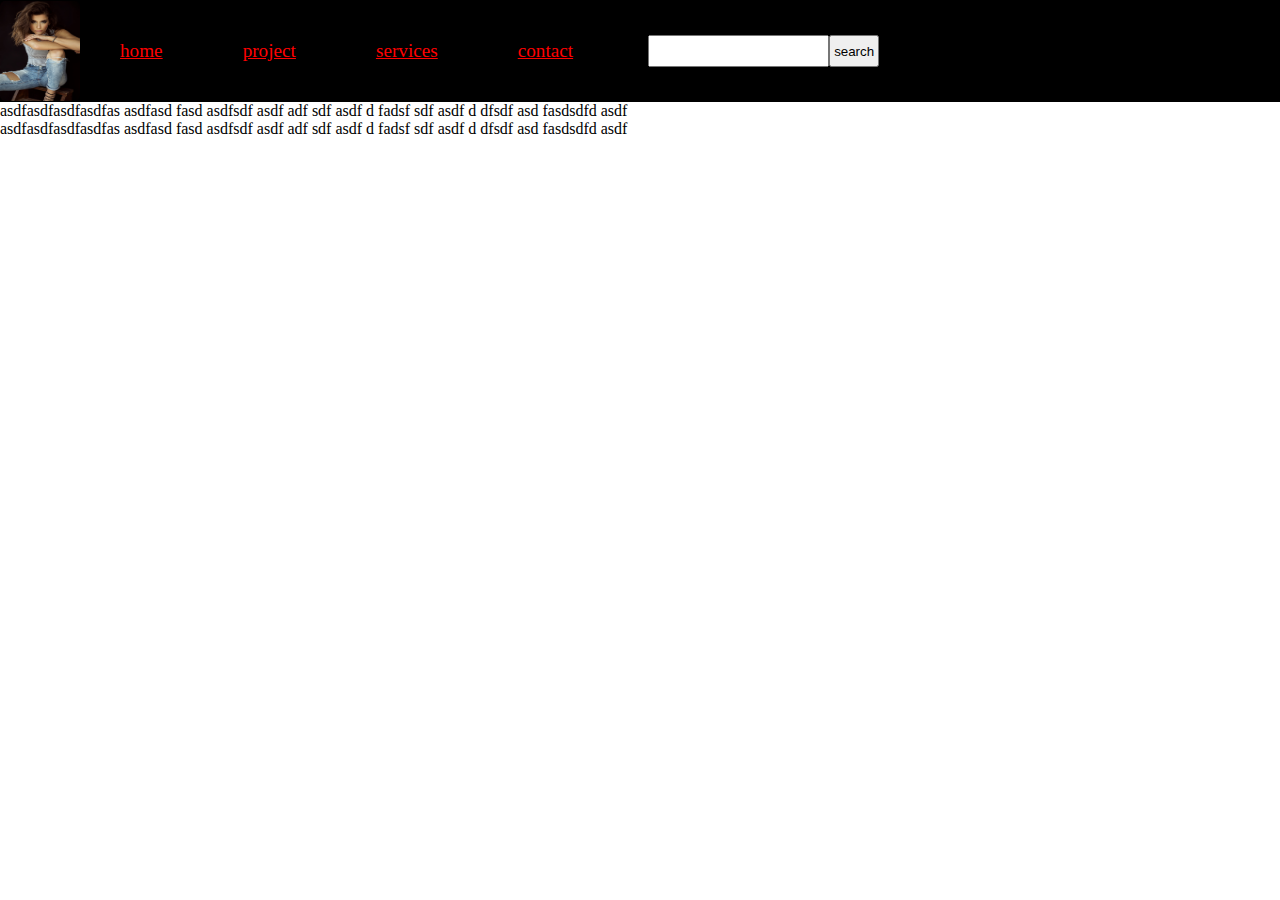
<file: practice.html>
<!DOCTYPE html>
<html lang="en">
<head>
    
    <meta charset="UTF-8">
    <meta http-equiv="X-UA-Compatible" content="IE=edge">
    <meta name="viewport" content="width=device-width, initial-scale=1.0">
    <link rel="stylesheet" href="praccss/style.css">
    <title>Insta Portfolio</title>


</head>
<body>
 <nav class="navbar">
    <ul class="nav-list">
      <div class="logo"><img src="images/insta.jpg" alt="logo"></div>
      
      <li class="list"><a href="#home">home</a></li>
      <li class="list"><a href="#project">project</a></li>
      <li class="list"><a href="#services">services</a></li>
      <li class="list"><a href="#contac">contact</a></li>
     

    </ul>
    <div class="rightnav">

      <input type="text" name="search" id="search">
      <button class="btn btn-sm">search</button>
    </div>
  </nav>
  <section class="background firstSection"></section>
  <div class="box-main">
   <div class="firstHalf">
     <p class="text-big">
       asdfasdfasdfasdfas asdfasd fasd asdfsdf asdf adf sdf asdf d fadsf
       sdf asdf d dfsdf
        asd fasdsdfd
         asdf 
     </p>
     <p class="text-small">
      asdfasdfasdfasdfas asdfasd fasd asdfsdf asdf adf sdf asdf d fadsf
      sdf asdf d dfsdf
       asd fasdsdfd
        asdf 
    </p>
    <div class="secondHalf"></div>
     </div>
  </div>

  </section>
  
  
  
  
    
</body>
</html>
</file>
<file: praccss/style.css>
*{
    margin:0;
    padding:0;
}

.navbar
{
 display:flex;
 
    
}
.nav-list
{ 
  width:50%;
  background-color:black;
  display: flex;
  
  
}

.nav-list li{
  background-color:black;
  
  list-style: none;
  padding:10px;
  align-content: center;
  text-decoration-color: aliceblue;
  display:flex;

}
.nav-list li a 
{
  color:red;
  padding:30px;
  font-size: larger;
  
  
}


.rightnav
{   
    
    width: 50%;
    text-align: right;
    display:flex;
    background-color: black;
    justify-content: left;
    padding:35px;
}

.logo
{ 
  width:80px;
  display:flex;
  justify-content:center;
  align-items:center;
  
  
}
.logo img{
  width:100px;
  height:100px;

  border: 5px white;
  border-radius: 5px;
  
  
}
 .btn
 {
   width: 50px;
 }
</file>
